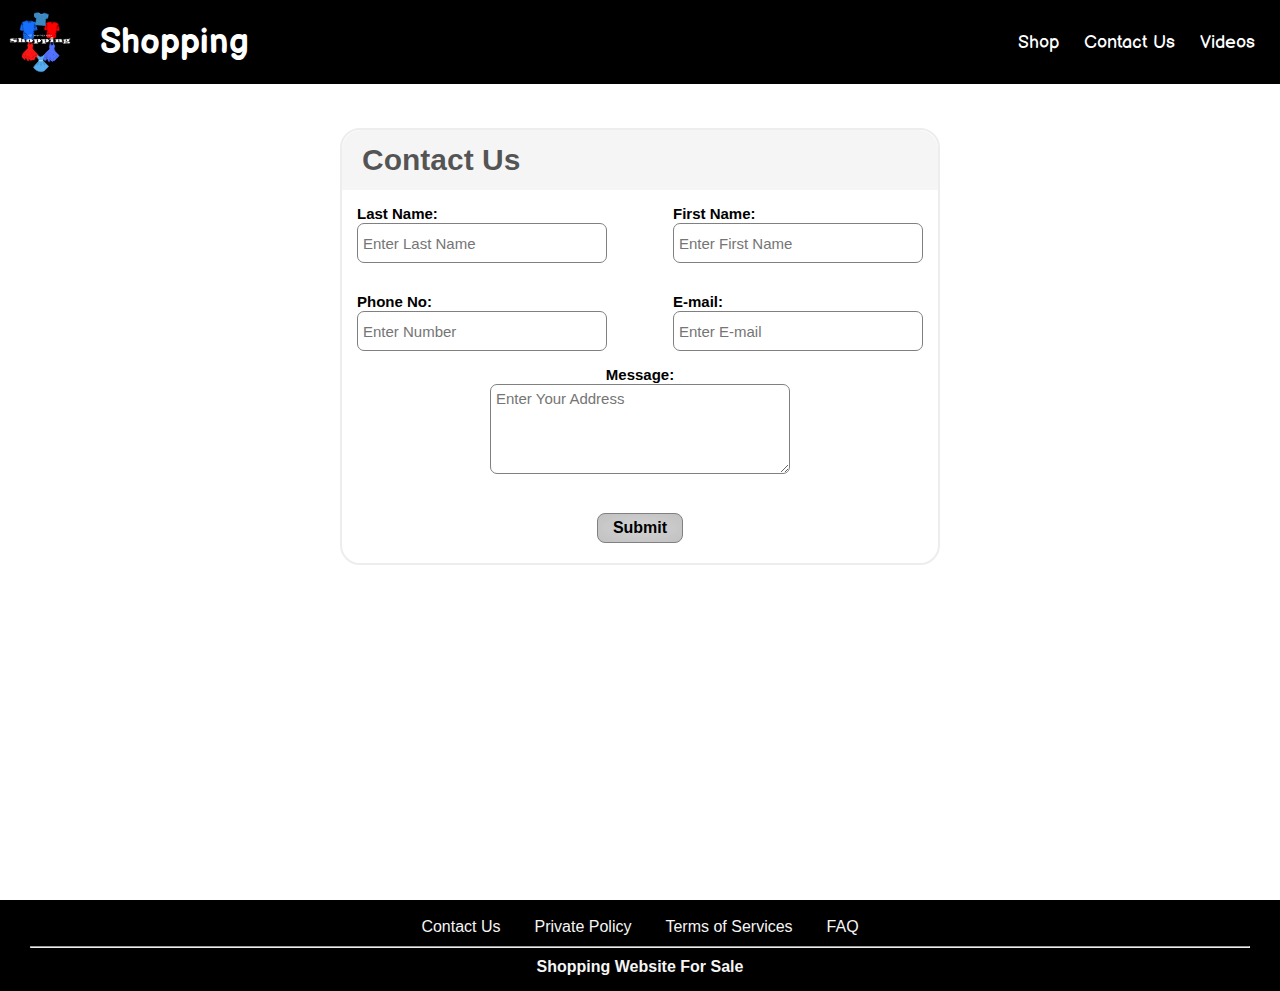
<file: Contact Us/index.html>
<!DOCTYPE html>
<html lang="en">

<head>
    <meta charset="UTF-8">
    <meta http-equiv="X-UA-Compatible" content="IE=edge">
    <meta name="viewport" content="width=device-width, initial-scale=1.0">
    <title>Shopping - Home Page</title>
    <link rel="stylesheet" href="../index.css">
    <link rel="stylesheet" href="index.css">
    <link rel="stylesheet" href="../universe.css">
    <link rel="stylesheet" href="https://cdnjs.cloudflare.com/ajax/libs/font-awesome/6.1.1/css/all.min.css" integrity="sha512-KfkfwYDsLkIlwQp6LFnl8zNdLGxu9YAA1QvwINks4PhcElQSvqcyVLLD9aMhXd13uQjoXtEKNosOWaZqXgel0g==" crossorigin="anonymous" referrerpolicy="no-referrer"
    />
    <link rel="preconnect" href="https://fonts.googleapis.com">
    <link rel="preconnect" href="https://fonts.gstatic.com" crossorigin>
    <link href="https://fonts.googleapis.com/css2?family=Balsamiq+Sans:ital,wght@1,700&display=swap" rel="stylesheet">
</head>

<body>
    <header>
        <nav id="nav1">
            <a href="../index.html"><img src="../images/Shopping.png" alt="LOGO..."></a>
            <h2>Shopping</h2>

        </nav>
        <nav id="nav2">
            <a href="../shop/index.html"><i class="fa-solid fa-cart-shopping"></i> <span class="sidelink">Shop</span></a>
            <a href="./index.html"><i class="fa-solid fa-phone"></i> <span class="sidelink">Contact Us</span></a>
            <a href="../Videos/index.html"><i class="fa-solid fa-clapperboard"></i> <span class="sidelink">Videos</span></a>
        </nav>
    </header>

    <main>
        <br><br><br><br><br><br>
        <div class="area">
            <form onsubmit="sendEmail(); reset();  return false; ">
                <h2>Contact Us</h2>
                <div id="row1">
                    <b>First Name:</b><br><input type="text" required name="Username" id="Username" placeholder="Enter First Name">
                </div>

                <div id="row2">
                    <b>Last Name:</b><br><input type="text" required name="Username" id="lastname" placeholder="Enter Last Name">
                </div>

                <div id="row1">
                    <b>E-mail:</b><br><input type="email" required name="E-mail" id="e-mail" placeholder="Enter E-mail">
                </div>

                <div id="row2">
                    <b>Phone No: </b><br><input type="number" required name="number" id="number" placeholder="Enter Number">
                </div>
                <div id="row3">
                    <b>Message:</b><br><textarea name="area" required id="area" cols="30" rows="10" placeholder="Enter Your Address"></textarea>
                </div>


                <button type="submit">Submit</button>
            </form>
        </div>




    </main>

    <script src="https://smtpjs.com/v3/smtp.js">
    </script>
    <script>
        function sendEmail() {
            Email.send({
                Host: "smtp.gmail.com",
                Username: "kavediyaaakash@gmail.com",
                Password: "pbtubogtmckpjcsq",
                To: 'kavediyaaakash@gmail.com',
                From: document.getElementById("e-mail").value,
                Subject: "Mail From Mr. Codr Website",
                Body: "First Name : " + document.getElementById('Username').value +
                    "<br> Last Name : " + document.getElementById('lastname').value +
                    "<br>  E-Mail : " + document.getElementById('e-mail').value +
                    "<br> Phone No : " + document.getElementById('number').value +
                    "<br> Message : " + document.getElementById('area').value
            }).then(
                message => alert(message)
            );
        }
    </script>


    <footer>
        <div class="one">
            <a href="#">Contact Us</a>
            <a href="#">Private Policy</a>
            <a href="#">Terms of Services</a>
            <a href="#">FAQ</a>
        </div>
        <hr>
        <div class="two">
            <b><i class="fa-solid fa-registered"></i>Shopping Website For Sale</b>
        </div>

    </footer>
</body>

</html>
</file>
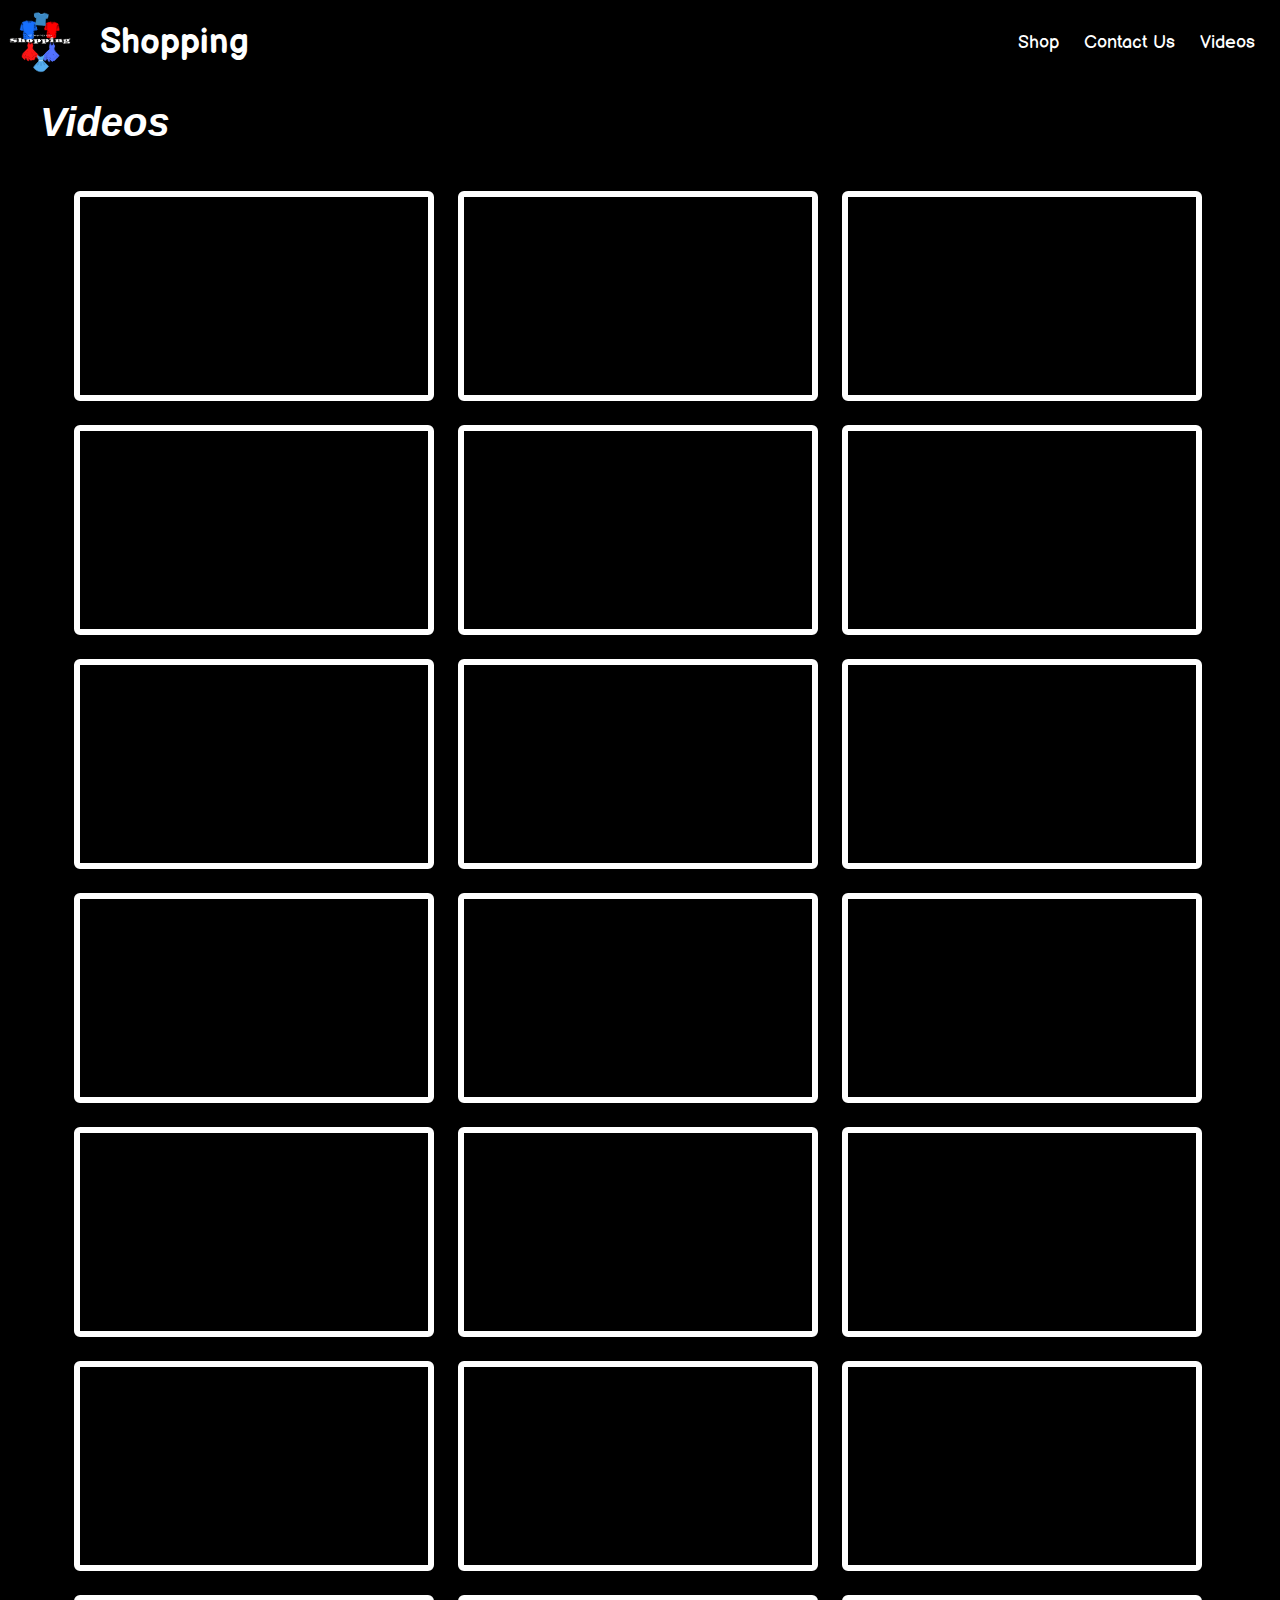
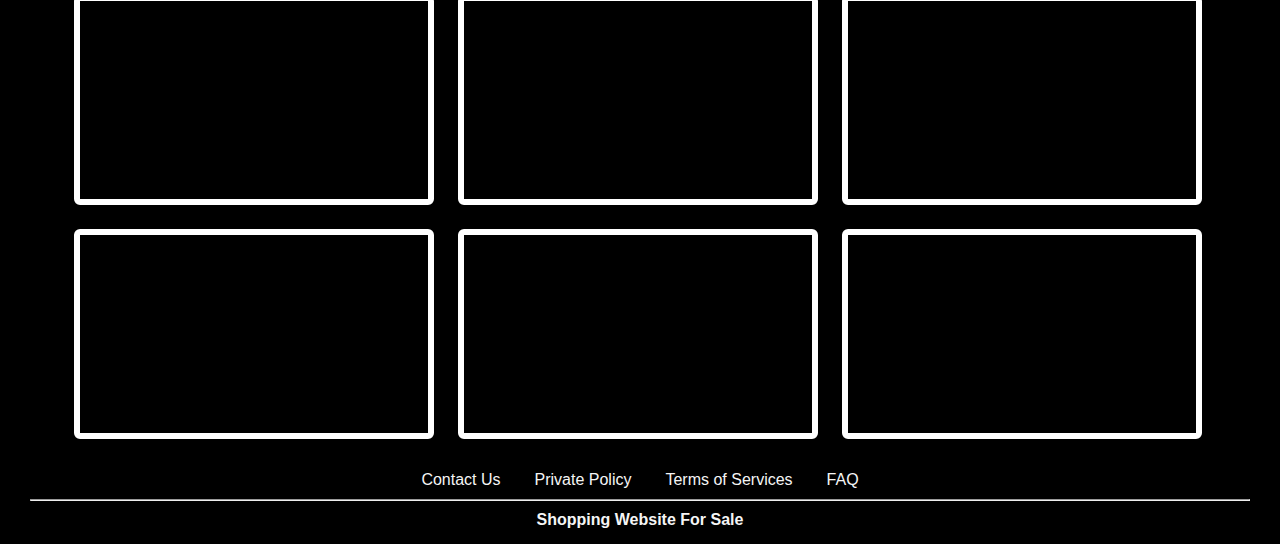
<file: Videos/index.html>
<!DOCTYPE html>
<html lang="en">

<head>
    <meta charset="UTF-8">
    <meta http-equiv="X-UA-Compatible" content="IE=edge">
    <meta name="viewport" content="width=device-width, initial-scale=1.0">
    <title>Shopping - Home Page</title>
    <link rel="stylesheet" href="index.css">
    <link rel="stylesheet" href="../index.css">
    <link rel="stylesheet" href="../universe.css">
    <link rel="stylesheet" href="https://cdnjs.cloudflare.com/ajax/libs/font-awesome/6.1.1/css/all.min.css" integrity="sha512-KfkfwYDsLkIlwQp6LFnl8zNdLGxu9YAA1QvwINks4PhcElQSvqcyVLLD9aMhXd13uQjoXtEKNosOWaZqXgel0g==" crossorigin="anonymous" referrerpolicy="no-referrer"
    />
    <link rel="preconnect" href="https://fonts.googleapis.com">
    <link rel="preconnect" href="https://fonts.gstatic.com" crossorigin>
    <link href="https://fonts.googleapis.com/css2?family=Balsamiq+Sans:ital,wght@1,700&display=swap" rel="stylesheet">
</head>

<body>
    <header>
        <nav id="nav1">
            <a href="../index.html"><img src="../images/Shopping.png" alt="LOGO..."></a>
            <h2>Shopping</h2>

        </nav>
        <nav id="nav2">
            <a href="../shop/index.html"><i class="fa-solid fa-cart-shopping"></i> <span class="sidelink">Shop</span></a>
            <a href="../Contact Us/index.html"><i class="fa-solid fa-phone"></i> <span class="sidelink">Contact Us</span></a>
            <a href="./index.html"><i class="fa-solid fa-clapperboard"></i> <span class="sidelink">Videos</span></a>
        </nav>
    </header>

    <main>
        <h2 style="padding-top: 20px;padding-left: 40px;font-size: 40px;font-style: italic;font-family:Impact, Haettenschweiler, 'Arial Narrow Bold', sans-serif; color: white;">Videos</h2><br><br>
        <div class="video">
            <iframe src="https://www.youtube.com/embed/p7UhMf27UrE" title="YouTube video player" frameborder="0" allow="accelerometer; autoplay; clipboard-write; encrypted-media; gyroscope; picture-in-picture" allowfullscreen></iframe>
            <iframe src="https://www.youtube.com/embed/Y3ZI1rxHnbo" title="YouTube video player" frameborder="0" allow="accelerometer; autoplay; clipboard-write; encrypted-media; gyroscope; picture-in-picture" allowfullscreen></iframe>
            <iframe src="https://www.youtube.com/embed/MtuyRZzQViI" title="YouTube video player" frameborder="0" allow="accelerometer; autoplay; clipboard-write; encrypted-media; gyroscope; picture-in-picture" allowfullscreen></iframe>
            <iframe src="https://www.youtube.com/embed/jH5ay4rgZg4" title="YouTube video player" frameborder="0" allow="accelerometer; autoplay; clipboard-write; encrypted-media; gyroscope; picture-in-picture" allowfullscreen></iframe>
            <iframe src="https://www.youtube.com/embed/OXsDBhpOH4g" title="YouTube video player" frameborder="0" allow="accelerometer; autoplay; clipboard-write; encrypted-media; gyroscope; picture-in-picture" allowfullscreen></iframe>
            <iframe src="https://www.youtube.com/embed/PQ12A7-QZNo" title="YouTube video player" frameborder="0" allow="accelerometer; autoplay; clipboard-write; encrypted-media; gyroscope; picture-in-picture" allowfullscreen></iframe>
            <iframe src="https://www.youtube.com/embed/WXc4iln6260" title="YouTube video player" frameborder="0" allow="accelerometer; autoplay; clipboard-write; encrypted-media; gyroscope; picture-in-picture" allowfullscreen></iframe>
            <iframe src="https://www.youtube.com/embed/9qN5NfAqtyU" title="YouTube video player" frameborder="0" allow="accelerometer; autoplay; clipboard-write; encrypted-media; gyroscope; picture-in-picture" allowfullscreen></iframe>
            <iframe src="https://www.youtube.com/embed/1CntTODzpGw" title="YouTube video player" frameborder="0" allow="accelerometer; autoplay; clipboard-write; encrypted-media; gyroscope; picture-in-picture" allowfullscreen></iframe>
            <iframe src="https://www.youtube.com/embed/itNbcZ9_xRE" title="YouTube video player" frameborder="0" allow="accelerometer; autoplay; clipboard-write; encrypted-media; gyroscope; picture-in-picture" allowfullscreen></iframe>
            <iframe src="https://www.youtube.com/embed/DHAHmG0hyL8" title="YouTube video player" frameborder="0" allow="accelerometer; autoplay; clipboard-write; encrypted-media; gyroscope; picture-in-picture" allowfullscreen></iframe>
            <iframe src="https://www.youtube.com/embed/-kNKuCiO6rI" title="YouTube video player" frameborder="0" allow="accelerometer; autoplay; clipboard-write; encrypted-media; gyroscope; picture-in-picture" allowfullscreen></iframe>
            <iframe src="https://www.youtube.com/embed/Y17ifwle1lI" title="YouTube video player" frameborder="0" allow="accelerometer; autoplay; clipboard-write; encrypted-media; gyroscope; picture-in-picture" allowfullscreen></iframe>
            <iframe src="https://www.youtube.com/embed/2jCHLFTYPq4" title="YouTube video player" frameborder="0" allow="accelerometer; autoplay; clipboard-write; encrypted-media; gyroscope; picture-in-picture" allowfullscreen></iframe>
            <iframe src="https://www.youtube.com/embed/f4JbUwaKBao" title="YouTube video player" frameborder="0" allow="accelerometer; autoplay; clipboard-write; encrypted-media; gyroscope; picture-in-picture" allowfullscreen></iframe>
            <iframe src="https://www.youtube.com/embed/tcWc39WttTA" title="YouTube video player" frameborder="0" allow="accelerometer; autoplay; clipboard-write; encrypted-media; gyroscope; picture-in-picture" allowfullscreen></iframe>
            <iframe src="https://www.youtube.com/embed/-JzZHjqB_nA" title="YouTube video player" frameborder="0" allow="accelerometer; autoplay; clipboard-write; encrypted-media; gyroscope; picture-in-picture" allowfullscreen></iframe>
            <iframe src="https://www.youtube.com/embed/VQiJIuBpTzQ" title="YouTube video player" frameborder="0" allow="accelerometer; autoplay; clipboard-write; encrypted-media; gyroscope; picture-in-picture" allowfullscreen></iframe>
            <iframe src="https://www.youtube.com/embed/GXnHOsXsQLc" title="YouTube video player" frameborder="0" allow="accelerometer; autoplay; clipboard-write; encrypted-media; gyroscope; picture-in-picture" allowfullscreen></iframe>
            <iframe src="https://www.youtube.com/embed/bCVqHTo_Xe8" title="YouTube video player" frameborder="0" allow="accelerometer; autoplay; clipboard-write; encrypted-media; gyroscope; picture-in-picture" allowfullscreen></iframe>
            <iframe src="https://www.youtube.com/embed/EPwKx1QEKcg" title="YouTube video player" frameborder="0" allow="accelerometer; autoplay; clipboard-write; encrypted-media; gyroscope; picture-in-picture" allowfullscreen></iframe>
            <iframe src="https://www.youtube.com/embed/MT1N6eUcXwM" title="YouTube video player" frameborder="0" allow="accelerometer; autoplay; clipboard-write; encrypted-media; gyroscope; picture-in-picture" allowfullscreen></iframe>
            <iframe src="https://www.youtube.com/embed/oJB5RBzASYc" title="YouTube video player" frameborder="0" allow="accelerometer; autoplay; clipboard-write; encrypted-media; gyroscope; picture-in-picture" allowfullscreen></iframe>
            <iframe src="https://www.youtube.com/embed/n_FsbKnfuDc" title="YouTube video player" frameborder="0" allow="accelerometer; autoplay; clipboard-write; encrypted-media; gyroscope; picture-in-picture" allowfullscreen></iframe>
        </div>
    </main>

    <footer>
        <div class="one">
            <a href="#">Contact Us</a>
            <a href="#">Private Policy</a>
            <a href="#">Terms of Services</a>
            <a href="#">FAQ</a>
        </div>
        <hr>
        <div class="two">
            <b><i class="fa-solid fa-registered"></i>Shopping Website For Sale</b>
        </div>

    </footer>
</body>

</html>
</file>
<file: index.css>
/* ---------------------Main---------------------------------- */

main {
    padding-top: 80px;
    background-color: black;
    height: 100%;
    min-height: 100vh;
    width: 100%;
    overflow-x: hidden;
}

main #article1 {
    height: 90vh;
    display: flex;
    align-items: center;
    justify-content: center;
    color: white;
    background-image: linear-gradient(black, rgba(0, 0, 0, 0.856), rgba(0, 0, 0, 0.637)), url("./images/Background1.png");
    position: relative;
    background-size: cover;
}

main #article1 #span1 {
    color: whitesmoke;
    font-family: 'Balsamiq Sans', cursive;
    font-size: 14vh;
}

main #article1 #span2 {
    color: orangered;
    font-family: 'Balsamiq Sans', cursive;
    font-size: 10vh;
}

#block {
    display: block;
    margin-left: auto;
    margin-right: auto;
    transform: rotate(-10deg);
    text-align: center;
}

#box h2 {
    color: rgba(0, 0, 0, 0.916);
    font-family: 'Alfa Slab One', cursive;
    text-align: center;
    font-size: 30px;
    padding: 25px;
}

::-webkit-scrollbar {
    width: 0px;
}

#line {
    width: 85%;
    margin-left: auto;
    margin-right: auto;
    overflow-x: scroll;
    display: flex;
}

#box {
    /* min-height: 100vh; */
    align-items: center;
    justify-content: center;
    padding-top: 79px;
}

.block {
    height: max-content;
    /* min-height: 370px; */
    display: flex;
    padding: 15px;
    padding-top: 40px;
    display: block;
    /* width: max-content; */
    min-width: 210px;
    max-width: 300px;
    text-align: center;
    margin: 10px;
    border-radius: 20px;
    border: 2px solid #ededed;
}

.block a {
    text-decoration: none;
}

.block p span {
    color: red;
    font-family: 'Dongle', sans-serif;
    font-size: 26px;
}

.block img {
    width: max-content;
    /* min-width: 100px; */
    /* max-width: 100px; */
    /* width: 100px; */
    height: 150px;
}

.block h4 {
    font-family: 'Dongle', sans-serif;
    font-size: 40px;
    color: black;
}

.block p {
    font-family: 'Dongle', sans-serif;
    font-size: 30px;
    color: darkgray;
    margin-top: -20px;
}

#bank {
    width: 300px;
    background-color: rgb(26, 26, 26);
    border-radius: 20px;
    padding: 25px;
    margin: 20px;
    transition: .8s;
    /* display: inline-block; */
}

#bank i {
    color: white;
    transition: .8s;
    font-size: 25px;
}

#bank img {
    height: 300px;
    /* margin-left: 100px; */
}

#bank h4 {
    color: white;
    font-family: 'Dongle', sans-serif;
    font-size: 30px;
    margin-top: -18px;
}

#article2 {
    background-color: #000;
    display: block;
}

.black {
    display: flex;
    flex-wrap: wrap;
    justify-content: center;
    align-items: center;
    padding-top: 50px;
    padding-bottom: 30px;
}

#audio iframe {
    height: 200px;
    /* width: 3000px; */
    margin: 20px;
    border-radius: 5px;
    border: 5px solid white;
}

#audio {
    width: 90%;
    display: flex;
    flex-wrap: nowrap;
    overflow-x: scroll;
    margin-left: auto;
    margin-right: auto;
}

footer {
    display: block;
    margin-left: auto;
    margin-right: auto;
    width: 100%;
    text-align: center;
    padding: 30px;
    padding-bottom: 5px;
    padding-top: 8px;
    background-color: whitesmoke;
    background-color: #000;
}

footer .one a {
    color: black;
    text-decoration: none;
    margin-left: 5px;
    margin-right: 5px;
    font-family: serif;
    font-family: 'Rubik', sans-serif;
    padding: 10px;
    color: whitesmoke;
}

footer .one {
    padding: 10px;
    color: whitesmoke;
    background-color: #000;
}

footer .two {
    padding: 10px;
    color: whitesmoke;
    background-color: #000;
}

footer .two b {
    color: whitesmoke;
    text-decoration: none;
    margin-left: 5px;
    margin-right: 5px;
    font-family: serif;
    font-family: 'Rubik', sans-serif;
    cursor: pointer;
}


/* ----------------HOVER-------------------------------------------------------- */

#bank i:hover {
    transform: rotate(360deg);
}

#bank:hover {
    width: 320px;
}

#video {
    background-color: #000;
}


/* ---------------Max-Width----------------------------------------------------- */

@media(max-width:600px) {
    main #article1 #block #span1 {
        font-size: 8vh;
    }
    main #article1 #block #span2 {
        font-size: 7vh;
    }
    main #article1 #block p {
        font-size: 20px;
        padding-left: 13px;
        padding-right: 30px;
    }
    main #article1 {
        height: 91vh;
        background-image: linear-gradient(black, rgba(0, 0, 0, 0.637), rgba(0, 0, 0, 0.637)), url("./images/Model.png");
        background-size: cover;
    }
    main {
        padding-top: 60px;
    }
    /* ______________ */
    #bank {
        width: 310px;
        background-color: rgb(26, 26, 26);
        border-radius: 20px;
        padding: 25px;
        margin: 20px;
        /* display: inline-block; */
    }
    #bank i {
        color: white;
        transition: .8s;
        font-size: 25px;
    }
    #bank img {
        height: 300px;
        /* margin-left: 100px; */
    }
    #bank h4 {
        color: white;
        font-family: 'Dongle', sans-serif;
        font-size: 30px;
        margin-top: -18px;
    }
    #article2 {
        background-color: #000;
        display: block;
    }
    .black {
        display: flex;
        flex-wrap: wrap;
        justify-content: center;
        align-items: center;
        padding-top: 50px;
    }
    /* -------------------- */
    #bank:hover {
        width: 320px;
    }
}
</file>
<file: Contact Us/index.css>
main {
    /* margin-right: 10px; */
    /* margin-left: 60px; */
    /* margin-bottom: 0; */
    padding: 20px;
    /* padding-left: 50px; */
    /* padding-right: 50px; */
    padding-bottom: 0;
    background-color: #fff;
}

#headerr {
    margin-right: 10px;
    margin-left: 60px;
    padding: 20px;
    padding-left: 50px;
    padding-right: 50px;
    background-color: #fff;
    display: flex;
    align-items: center;
}

#headerr h2 {
    /* margin-right: auto; */
}

.area {
    background-color: #fff;
    /* height: 100%; */
    border-radius: 30px;
    /* padding: 20px; */
    /* border: 5px solid #ededed; */
}

form h2 {
    font-family: 'Rubik', sans-serif;
    font-size: 30px;
    padding-left: 20px;
    margin-right: auto;
    height: 60px;
    display: flex;
    align-items: center;
    background-color: whitesmoke;
    border-top-left-radius: 20px;
    border-top-right-radius: 20px;
    font-weight: bolder;
    color: rgba(0, 0, 0, 0.664);
}

form #row1 {
    padding: 15px;
    margin-right: auto;
    margin-left: auto;
    display: block;
    float: right;
}

form #row2 {
    padding: 15px;
    margin-right: auto;
    margin-left: auto;
    display: block;
    float: left;
}

form #row3 {
    padding: 15px;
    margin-right: auto;
    margin-left: auto;
    display: block;
    text-align: center;
}

form b {
    width: 100px;
    text-align: left;
    font-family: 'Kanit', sans-serif;
    font-size: 15px;
}

form #row1 input,
form #row2 input {
    width: 250px;
    height: 40px;
    padding: 5px;
    border-radius: 7px;
    outline: none;
    border: 1px solid gray;
    font-size: 15px;
    font-family: 'Arimo', sans-serif;
}

form #row3 textarea {
    width: 300px;
    height: 90px;
    padding: 5px;
    border-radius: 7px;
    outline: none;
    border: 1px solid gray;
    font-size: 15px;
    font-family: 'Arimo', sans-serif;
}

form {
    margin-left: auto;
    margin-right: auto;
    width: 600px;
    height: 100%;
    border: 2px solid #ededed;
    border-radius: 20px;
    padding-bottom: 20px;
}

form button {
    background-image: radial-gradient(lightgray, rgba(169, 169, 169, 0.658));
    padding: 5px;
    padding-left: 15px;
    padding-right: 15px;
    font-size: 16px;
    font-weight: bold;
    outline: none;
    border: 1px solid gray;
    border-radius: 8px;
    margin-left: auto;
    margin-right: auto;
    text-align: center;
    display: flex;
    margin-top: 20px;
    /* margin-bottom: 20px; */
}

::-webkit-scrollbar {
    width: 1px;
}


/* --------HOVER---------------------------------------------------- */

@media(max-width:680px) {
    main {
        padding-left: 0;
        padding-right: 0;
        padding: 8px;
    }
    #headerr {
        font-size: 18px;
    }
    main nav {
        width: 100%;
        font-size: 12px;
    }
    main p {
        font-size: 12px;
    }
    main ul li {
        font-size: 12px;
    }
    #row3 b {
        text-align: left;
        margin-top: 50px;
    }
}

@media(max-width:600px) {
    form h2 {
        font-size: 20px;
    }
    form #row b {
        width: 110px;
        font-size: 13px;
    }
    form #row input {
        width: 130px;
        font-size: 15px;
    }
    form #row textarea {
        width: 200px;
        font-size: 15px;
    }
    form #row1 {
        padding: 10px;
        margin-right: none;
        margin-left: none;
        /* display: block; */
        float: left;
        text-align: left;
        padding-left: 20px;
    }
    form #row2 {
        padding: 10px;
        margin-right: none;
        margin-left: none;
        display: block;
        float: left;
        text-align: left;
        padding-left: 20px;
    }
    form #row3 {
        padding: 10px;
        margin-right: auto;
        margin-left: auto;
        display: inline-block;
        text-align: left;
        padding-left: 20px;
    }
    form b {
        width: max-content;
        text-align: left;
        font-family: 'Kanit', sans-serif;
        font-size: 15px;
    }
    form #row1 input,
    form #row2 input {
        width: 100%;
        height: 30px;
        padding: 5px;
        border-radius: 7px;
        outline: none;
        border: 1px solid gray;
        font-size: 15px;
        font-family: 'Arimo', sans-serif;
    }
    form #row3 textarea {
        width: 95%;
        height: 90px;
        padding: 5px;
        border-radius: 7px;
        outline: none;
        border: 1px solid gray;
        font-size: 15px;
        font-family: 'Arimo', sans-serif;
    }
    form {
        margin-left: auto;
        margin-right: auto;
        width: 90%;
        height: max-content;
        border: 2px solid #ededed;
        /* padding: 10px; */
        border-radius: 20px;
        /* padding-left: 30px; */
        /* padding-right: 30px; */
    }
}
</file>
<file: universe.css>
* {
    margin: 0;
    padding: 0;
    box-sizing: border-box;
}


/* ------------------------Header------------------------------------ */

header {
    display: flex;
    align-items: center;
    background-color: #000;
    position: fixed;
    width: 100%;
}

header #nav1 {
    display: flex;
    align-items: center;
}

header #nav1 img {
    height: 50px;
    transform: rotate(45deg);
    margin: 15px;
}

header #nav1 h2 {
    margin-left: 15px;
    font-size: 35px;
    color: white;
    padding: 5px;
    transition: 1s;
    font-family: 'Balsamiq Sans', cursive;
}

header #nav2 {
    display: flex;
    align-items: center;
    margin-left: auto;
    /* margin-right: 20px; */
}

header #nav2 a {
    margin-right: 25px;
    font-size: 18px;
    transition: 1s;
    color: white;
    text-decoration: none;
}

header #nav2 a span {
    font-family: 'Balsamiq Sans', cursive;
}


/* -----------HOVER---------------------------------------------------------------- */

header #nav1 a:hover {
    color: cyan;
}

header #nav2 a:hover {
    color: orangered;
}


/* ----------------Max-Width---------------------------------------------------- */

@media(max-width:600px) {
    header #nav2 span {
        display: none;
    }
    header #nav1 h2 {
        font-size: 20px;
        margin-left: 0px;
    }
    header #nav1 img {
        height: 30px;
    }
}
</file>
<file: Videos/index.css>
.video {
    background-color: #000;
}

footer {
    background-color: #000;
    margin-left: auto;
    margin-right: auto;
    display: block;
}

footer .one {
    margin-left: auto;
    margin-right: auto;
    text-align: center;
}

body {
    color: white;
}

.video {
    width: 90%;
    margin-left: auto;
    margin-right: auto;
}

.video iframe {
    width: 360px;
    height: 210px;
    margin: 10px;
    border-radius: 6px;
    border: 6px solid white;
}

@media(max-width:620px) {
    .video {
        display: flex;
        align-items: center;
        justify-content: center;
        flex-wrap: wrap;
    }
    .video iframe {
        width: 100%;
        height: 210px;
        margin: 10px;
        border-radius: 6px;
        border: 6px solid white;
        margin-left: auto;
        margin-right: auto;
    }
}
</file>
